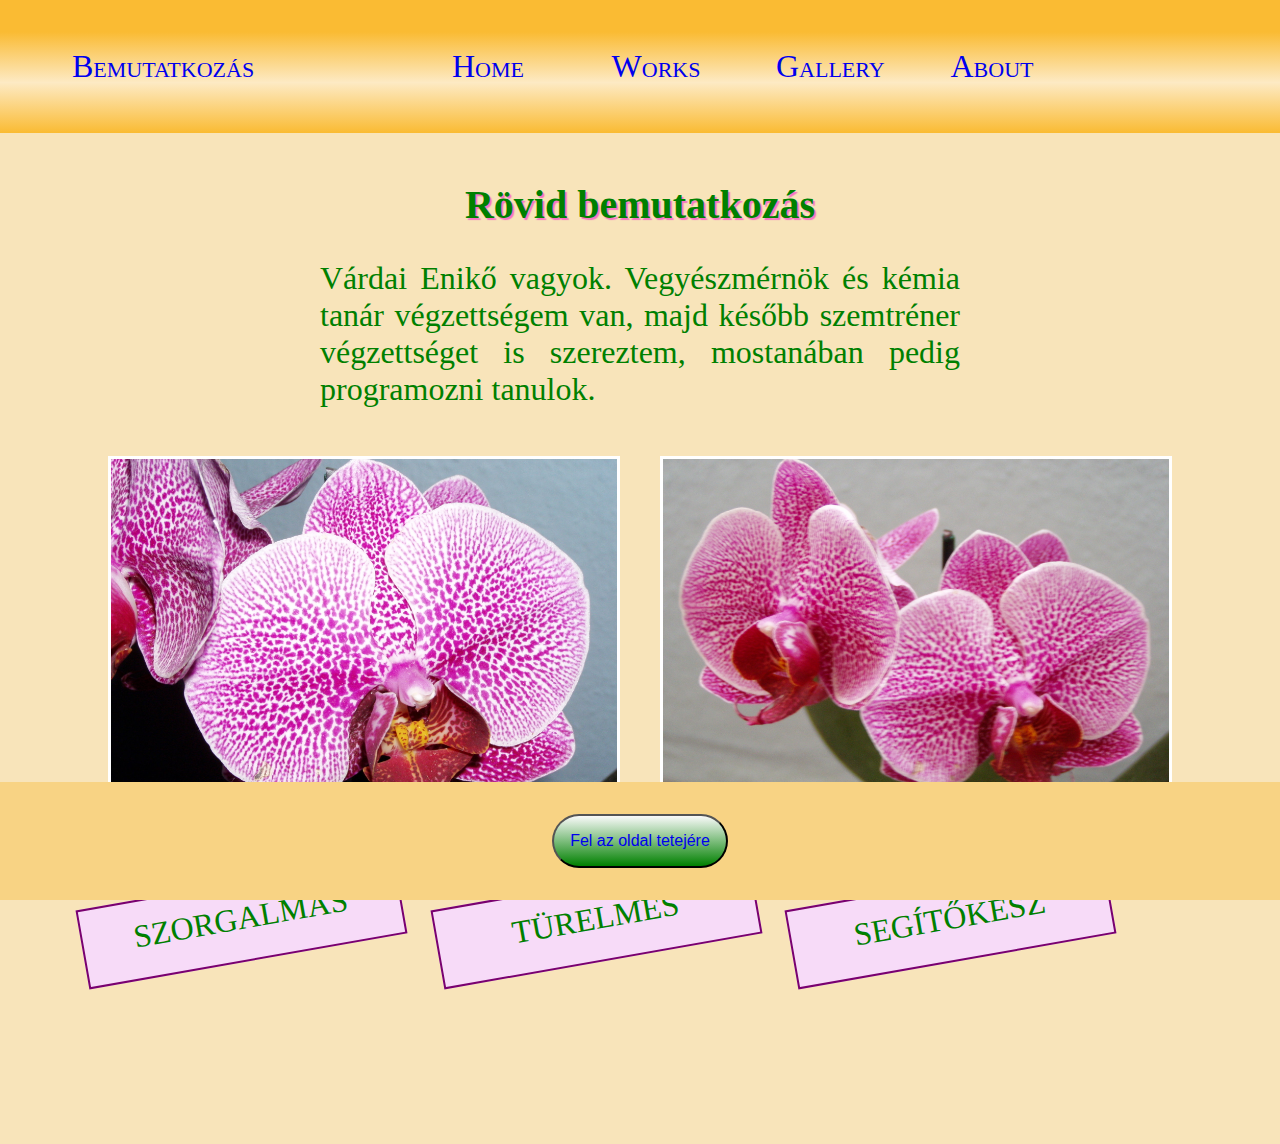
<file: index.html>
<!DOCTYPE html>
<html lang="en">

<head>
    <meta charset="UTF-8">
    <meta name="viewport" content="width=device-width, initial-scale=1.0">
    <link rel="stylesheet" href="style.css">
    <title>Bemutatkozás</title>
</head>

<body>
    <header>
        <nav id="menu" class="clearfix">
            <ul>
                <li class="left"><a class="cim" href="index.html">Bemutatkozás</a></li>
                <li><a href="index.html">Home</a></li>
                <li><a href="works.html">Works</a></li>
                <li><a href="gallery.html">Gallery</a></li>
                <li><a href="about.html">About</a></li>
            </ul>
        </nav>
    </header>
    <main>
        <section id="introduction">
            <h1>Rövid bemutatkozás</h1>
            <p class="introp">Várdai Enikő vagyok. Vegyészmérnök és kémia tanár végzettségem van, majd később szemtréner
                végzettséget
                is szereztem, mostanában pedig programozni tanulok.</p>
            <div>
                <img class="animated-div1" src="assets/viragok/orchidea7.jpg" alt="orchidea">
                <img class="animated-div2" src="assets/viragok/orchidea6.jpg" alt="orchidea">
            </div>
        </section>

        <section class="clearfix">
            <div class="left property">szorgalmas</div>
            <div class="left property">türelmes</div>
            <div class="left property">segítőkész</div>
        </section>

    </main>
    <footer>
        <button>
            <a href="#menu">Fel az oldal tetejére</a>
        </button>
    </footer>
</body>

</html>
</file>
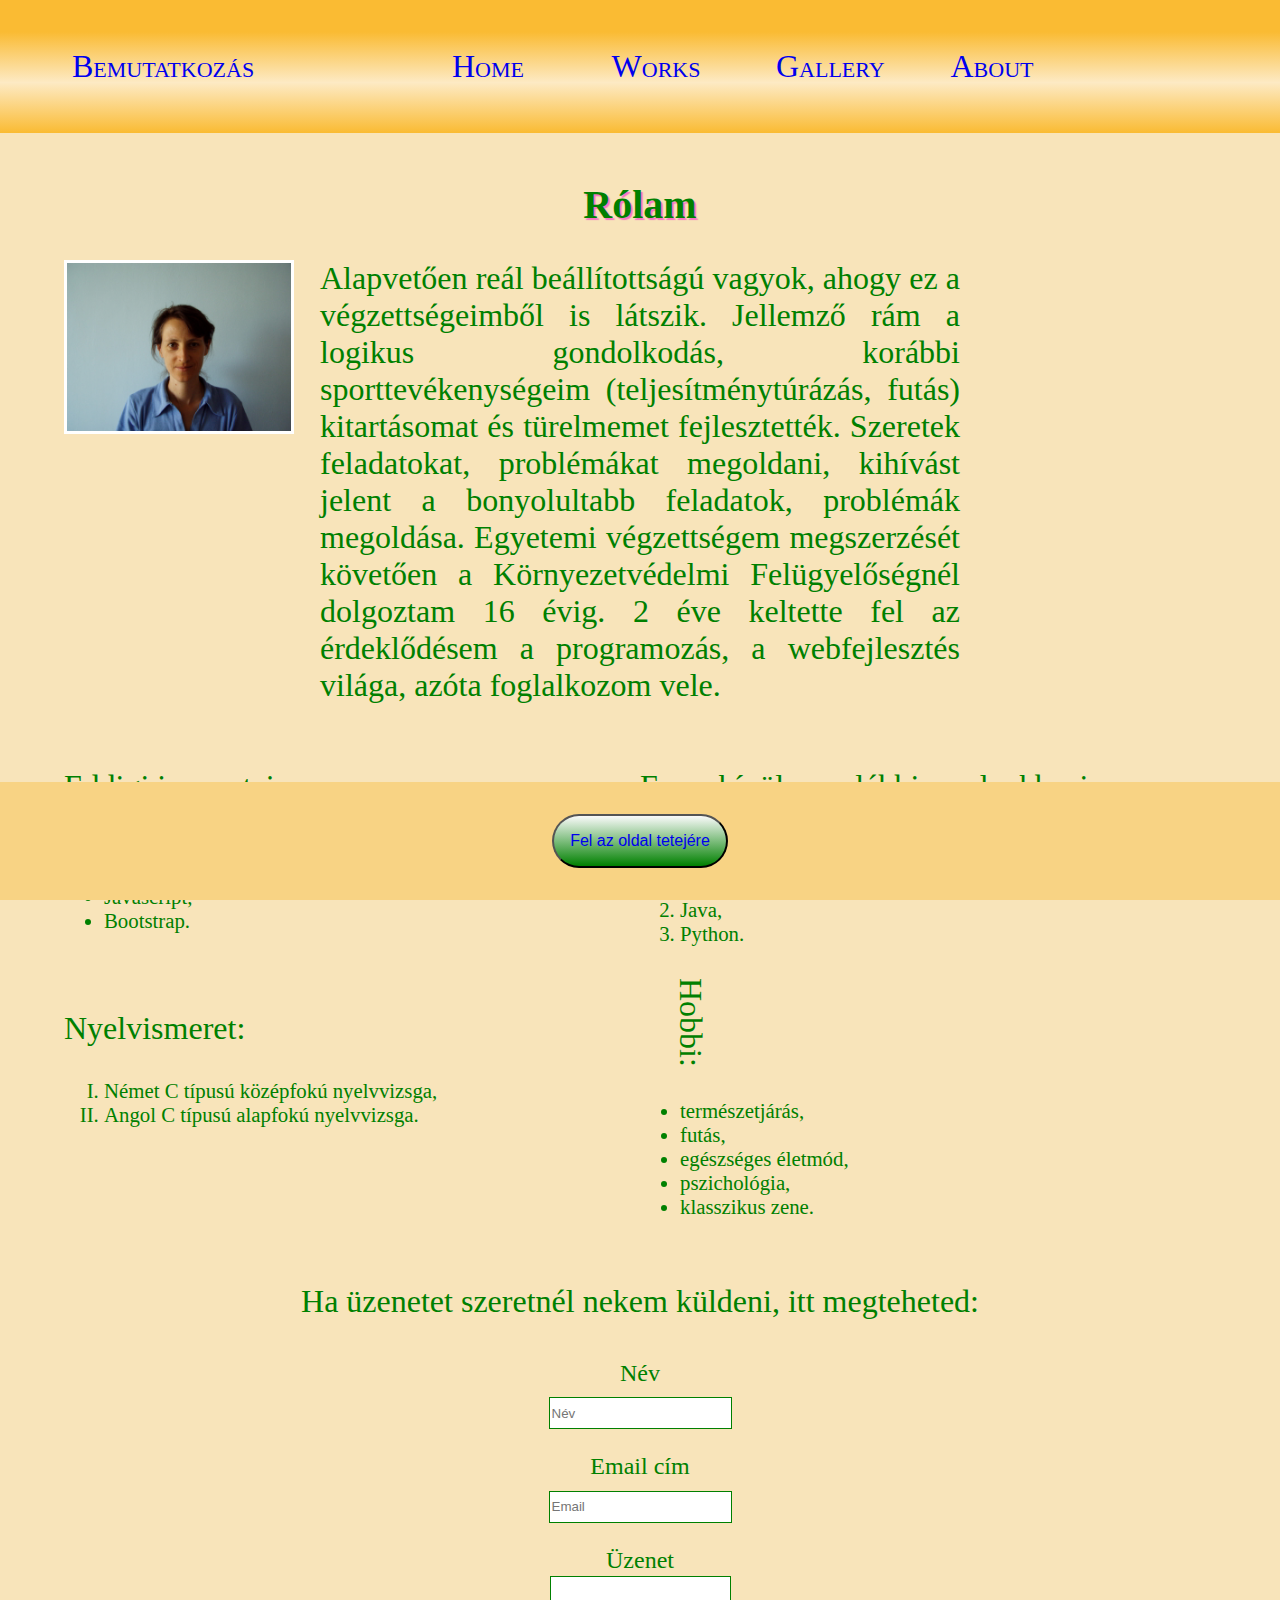
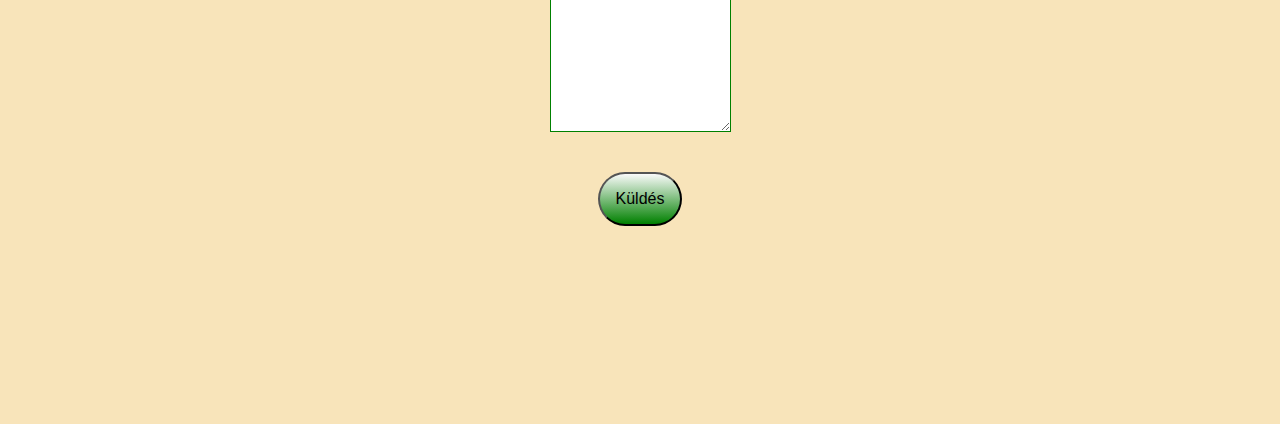
<file: about.html>
<!DOCTYPE html>
<html lang="en">

<head>
    <meta charset="UTF-8">
    <meta name="viewport" content="width=device-width, initial-scale=1.0">
    <link rel="stylesheet" href="style.css">
    <title>Bemutatkozás</title>
</head>

<body>
    <header>
        <nav id="menu" class="clearfix">
            <ul>
                <li class="left"><a href="index.html">Bemutatkozás</a></li>
                <li><a href="index.html">Home</a></li>
                <li><a href="works.html">Works</a></li>
                <li><a href="gallery.html">Gallery</a></li>
                <li><a href="about.html">About</a></li>
            </ul>
        </nav>
    </header>

    <main>
        <section>
            <h1>Rólam</h1>
            <article>
                <img class="left" id="aboutImg" src="assets/a 147.jpg" alt="Várdai Enikő">
                <p class="introp">Alapvetően reál beállítottságú vagyok, ahogy ez a végzettségeimből is látszik.
                    Jellemző rám a logikus
                    gondolkodás, korábbi sporttevékenységeim (teljesítménytúrázás, futás) kitartásomat és türelmemet
                    fejlesztették. Szeretek feladatokat, problémákat megoldani, kihívást jelent a bonyolultabb
                    feladatok, problémák megoldása.
                    Egyetemi végzettségem megszerzését követően a Környezetvédelmi Felügyelőségnél dolgoztam 16 évig.
                    2 éve keltette fel az érdeklődésem a programozás, a webfejlesztés világa, azóta foglalkozom vele.
                </p>
                <article class="clearfix">
                    <div class="left about">
                        <p>Eddigi ismereteim:</p>
                        <ul>
                            <li>HTML5,</li>
                            <li>CSS3,</li>
                            <li>Javascript,</li>
                            <li>Bootstrap.</li>
                        </ul>
                    </div>
                    <div class="about">
                        <p>Ezen kívül az alábbi nyelvekbe is betekintést szereztem:</p>
                        <ol>
                            <li>PHP,</li>
                            <li>Java,</li>
                            <li>Python.</li>
                        </ol>
                    </div>
                </article>
                <article class="clearfix">
                    <div class="left about">
                        <p>Nyelvismeret:</p>
                        <ol style="list-style-type:upper-roman">
                            <li>Német C típusú középfokú nyelvvizsga,</li>
                            <li>Angol C típusú alapfokú nyelvvizsga.</li>
                        </ol>
                    </div>
                    <div class="about">
                        <p class="aboutp">Hobbi:</p>
                        <ul>
                            <li>természetjárás,</li>
                            <li>futás,</li>
                            <li>egészséges életmód,</li>
                            <li>pszichológia,</li>
                            <li>klasszikus zene.</li>
                        </ul>
                    </div>
                </article>
        </section>
        <section>
            <p>Ha üzenetet szeretnél nekem küldeni, itt megteheted:</p>
            <form>
                <div>
                    <label for="name">Név</label></br>
                    <input type="text" id="name" minlength="5" placeholder="Név" required>
                </div>
                <div>
                    <label for="email">Email cím</label></br>
                    <input type="email" id="email" placeholder="Email" required>
                </div>

                <div>
                    <label for="message">Üzenet</label></br>
                    <textarea id="message" rows="10" minlength="20" required></textarea>
                </div>
                <button type="submit">Küldés</button>
            </form>
        </section>
    </main>
    <footer>
        <button>
            <a href="#menu">Fel az oldal tetejére</a>
        </button>
    </footer>
</body>

</html>
</file>
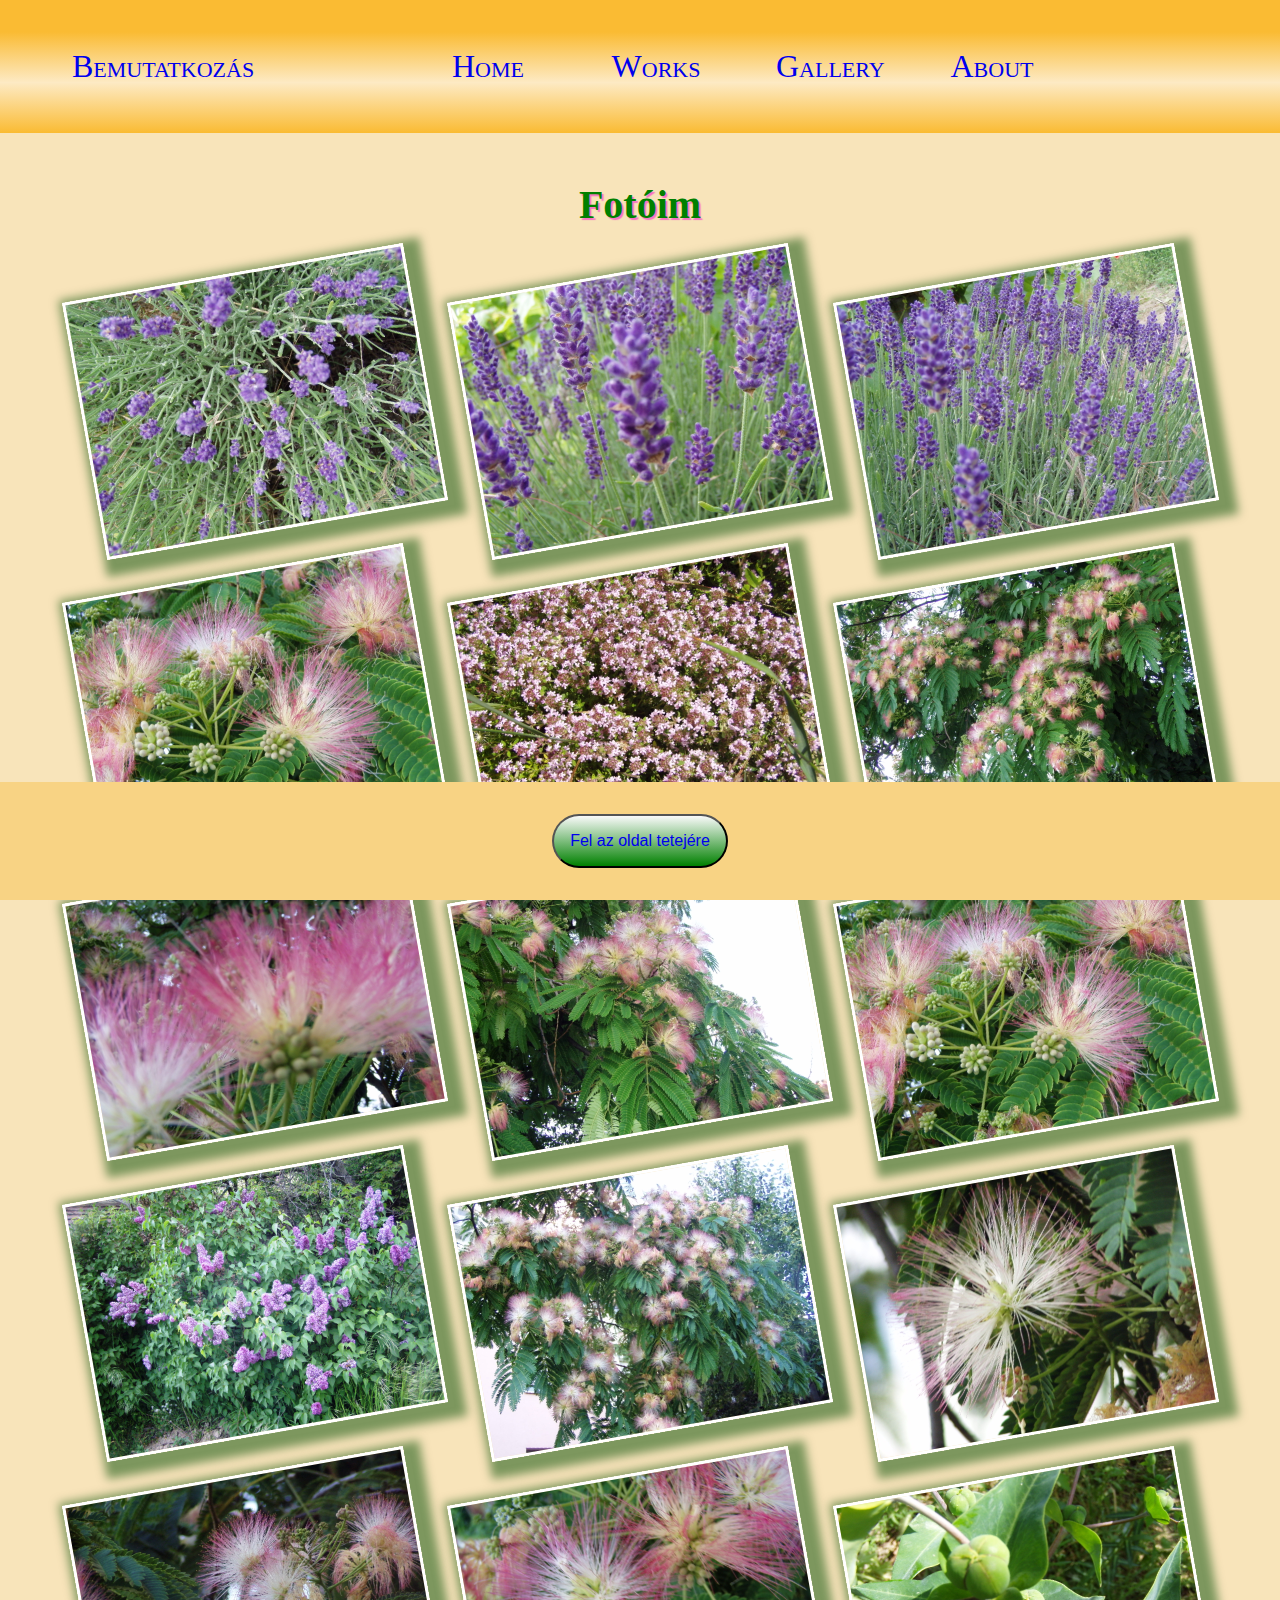
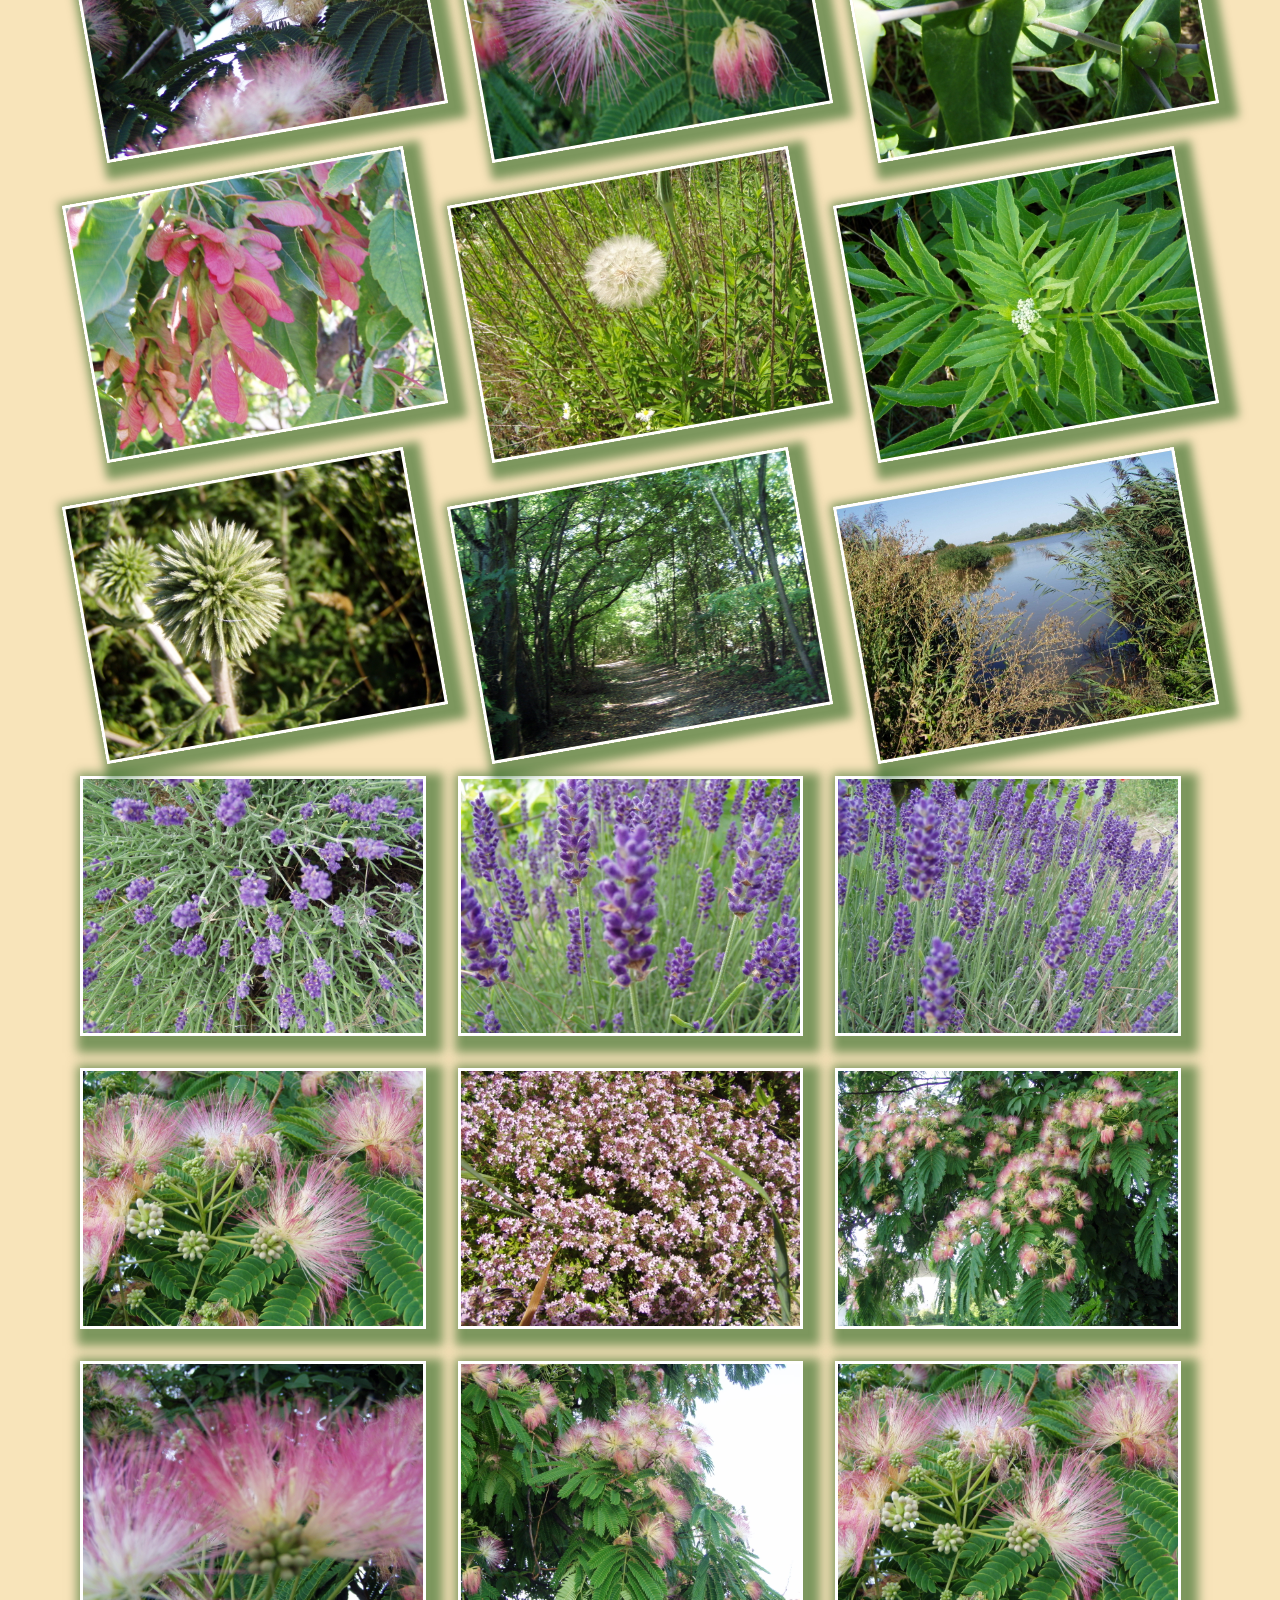
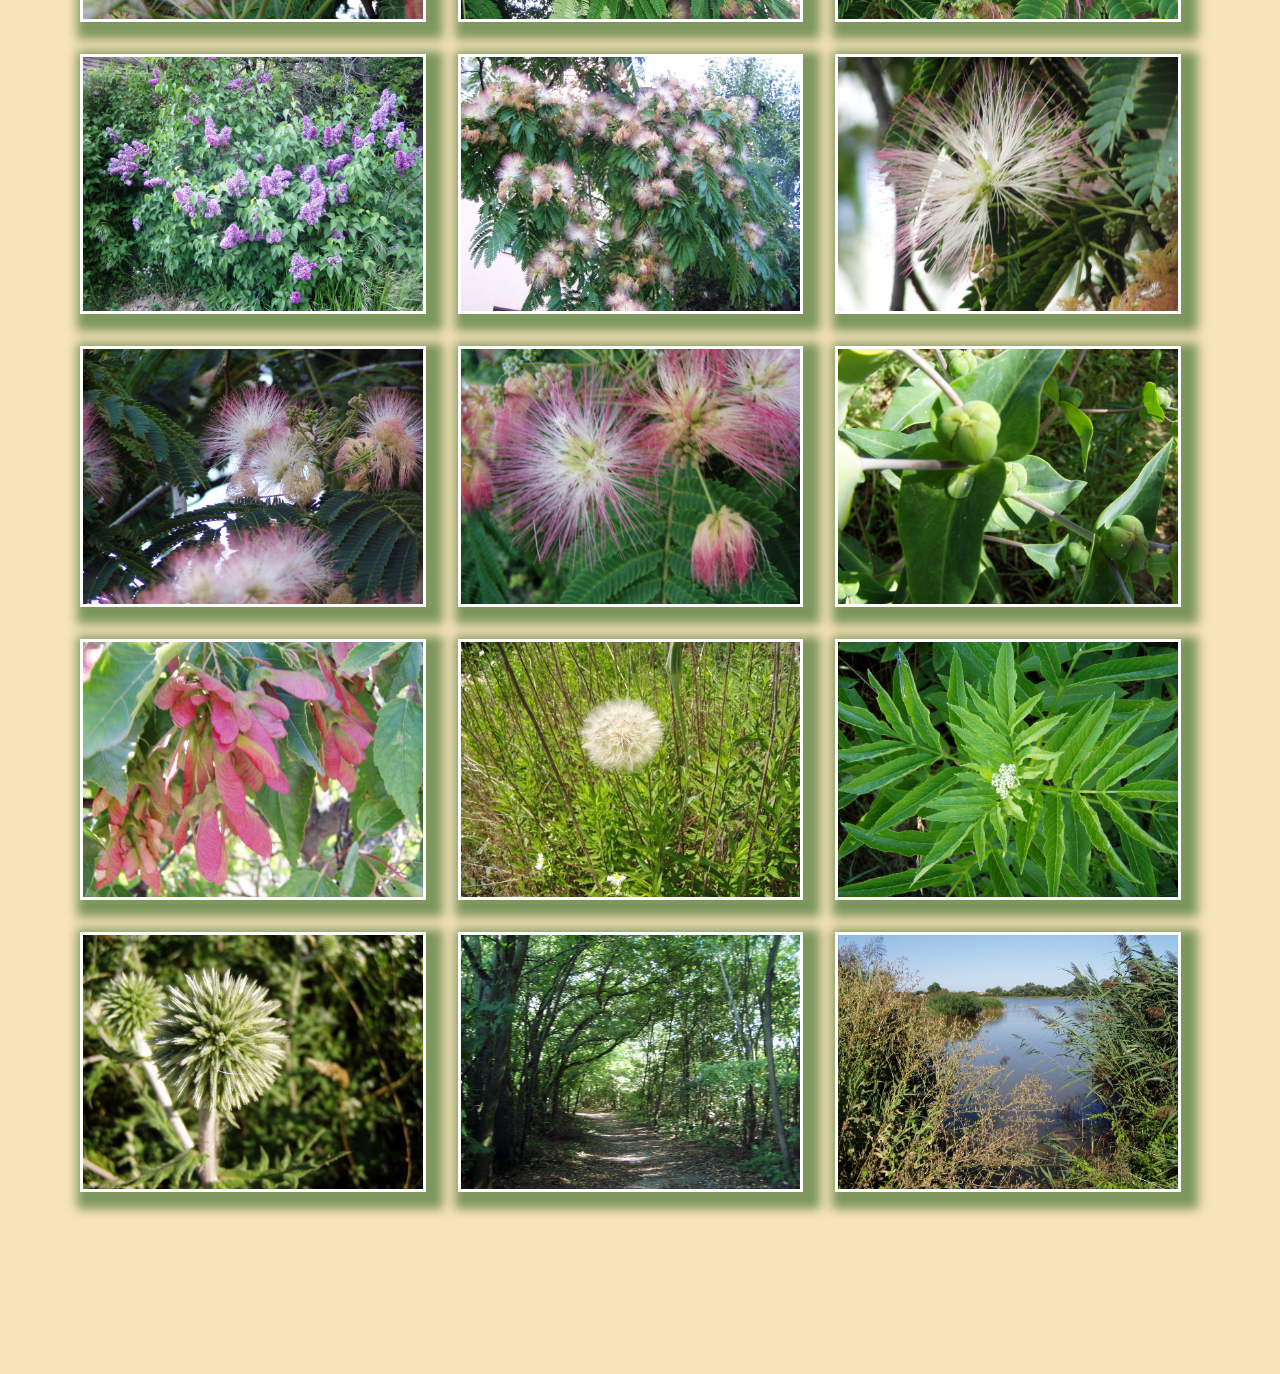
<file: gallery.html>
<!DOCTYPE html>
<html lang="en">

<head>
    <meta charset="UTF-8">
    <meta name="viewport" content="width=device-width, initial-scale=1.0">
    <link rel="stylesheet" href="style.css">
    <title>Bemutatkozás</title>
</head>
<body>
    <header>
        <nav id="menu" class="clearfix">
            <ul>
                <li class="left"><a href="index.html">Bemutatkozás</a></li>
                <li><a href="index.html">Home</a></li>
                <li><a href="works.html">Works</a></li>
                <li><a href="gallery.html">Gallery</a></li>
                <li><a href="about.html">About</a></li>
            </ul>
        </nav>
    </header>   
    
    <main>
        <section id="gallery">
            <h1>Fotóim</h1>
            <img src="assets/viragok/levendula1.jpg" alt="levendula">
            <img src="assets/viragok/levendula2.jpg" alt="levendula">
            <img src="assets/viragok/levendula3.jpg" alt="levendula">
            <img src="assets/viragok/mimoza1.jpg" alt="mimoza">
            <img src="assets/viragok/virag3.jpg" alt="zsálya">
            <img src="assets/viragok/mimoza3.jpg" alt="mimoza">
            <img src="assets/viragok/mimoza4.jpg" alt="mimoza">
            <img src="assets/viragok/mimoza7.jpg" alt="mimoza">
            <img src="assets/viragok/mimoza1.jpg" alt="mimoza">
            <img src="assets/viragok/orgona1.jpg" alt="orgona">
            <img src="assets/viragok/mimoza792.jpg" alt="mimoza">
            <img src="assets/viragok/mimoza793.jpg" alt="mimoza">
            <img src="assets/viragok/mimoza794.jpg" alt="mimoza">
            <img src="assets/viragok/minoza5.jpg" alt="mimoza">
            <img src="assets/viragok/noveny.jpg" alt="növény">
            <img src="assets/viragok/noveny627.jpg" alt="növény">
            <img src="assets/viragok/noveny631.jpg" alt="növény">
            <img src="assets/viragok/noveny791.jpg" alt="növény">
            <img src="assets/viragok/noveny794.jpg" alt="növény">
            <img src="assets/viragok/sosto1.jpg" alt="Sóstó">
            <img src="assets/viragok/sosto5.jpg" alt="Sóstó">
        </section>
        <section class="flex-container">
            
            <img src="assets/viragok/levendula1.jpg" alt="levendula">
            <img src="assets/viragok/levendula2.jpg" alt="levendula">
            <img src="assets/viragok/levendula3.jpg" alt="levendula">
            <img src="assets/viragok/mimoza1.jpg" alt="mimoza">
            <img src="assets/viragok/virag3.jpg" alt="zsálya">
            <img src="assets/viragok/mimoza3.jpg" alt="mimoza">
            <img src="assets/viragok/mimoza4.jpg" alt="mimoza">
            <img src="assets/viragok/mimoza7.jpg" alt="mimoza">
            <img src="assets/viragok/mimoza1.jpg" alt="mimoza">
            <img src="assets/viragok/orgona1.jpg" alt="orgona">
            <img src="assets/viragok/mimoza792.jpg" alt="mimoza">
            <img src="assets/viragok/mimoza793.jpg" alt="mimoza">
            <img src="assets/viragok/mimoza794.jpg" alt="mimoza">
            <img src="assets/viragok/minoza5.jpg" alt="mimoza">
            <img src="assets/viragok/noveny.jpg" alt="növény">
            <img src="assets/viragok/noveny627.jpg" alt="növény">
            <img src="assets/viragok/noveny631.jpg" alt="növény">
            <img src="assets/viragok/noveny791.jpg" alt="növény">
            <img src="assets/viragok/noveny794.jpg" alt="növény">
            <img src="assets/viragok/sosto1.jpg" alt="Sóstó">
            <img src="assets/viragok/sosto5.jpg" alt="Sóstó">
        </section>
    </main>
    <footer>
        <button>
            <a href="#menu">Fel az oldal tetejére</a>
        </button>
    </footer>
</body>

</html>
</file>
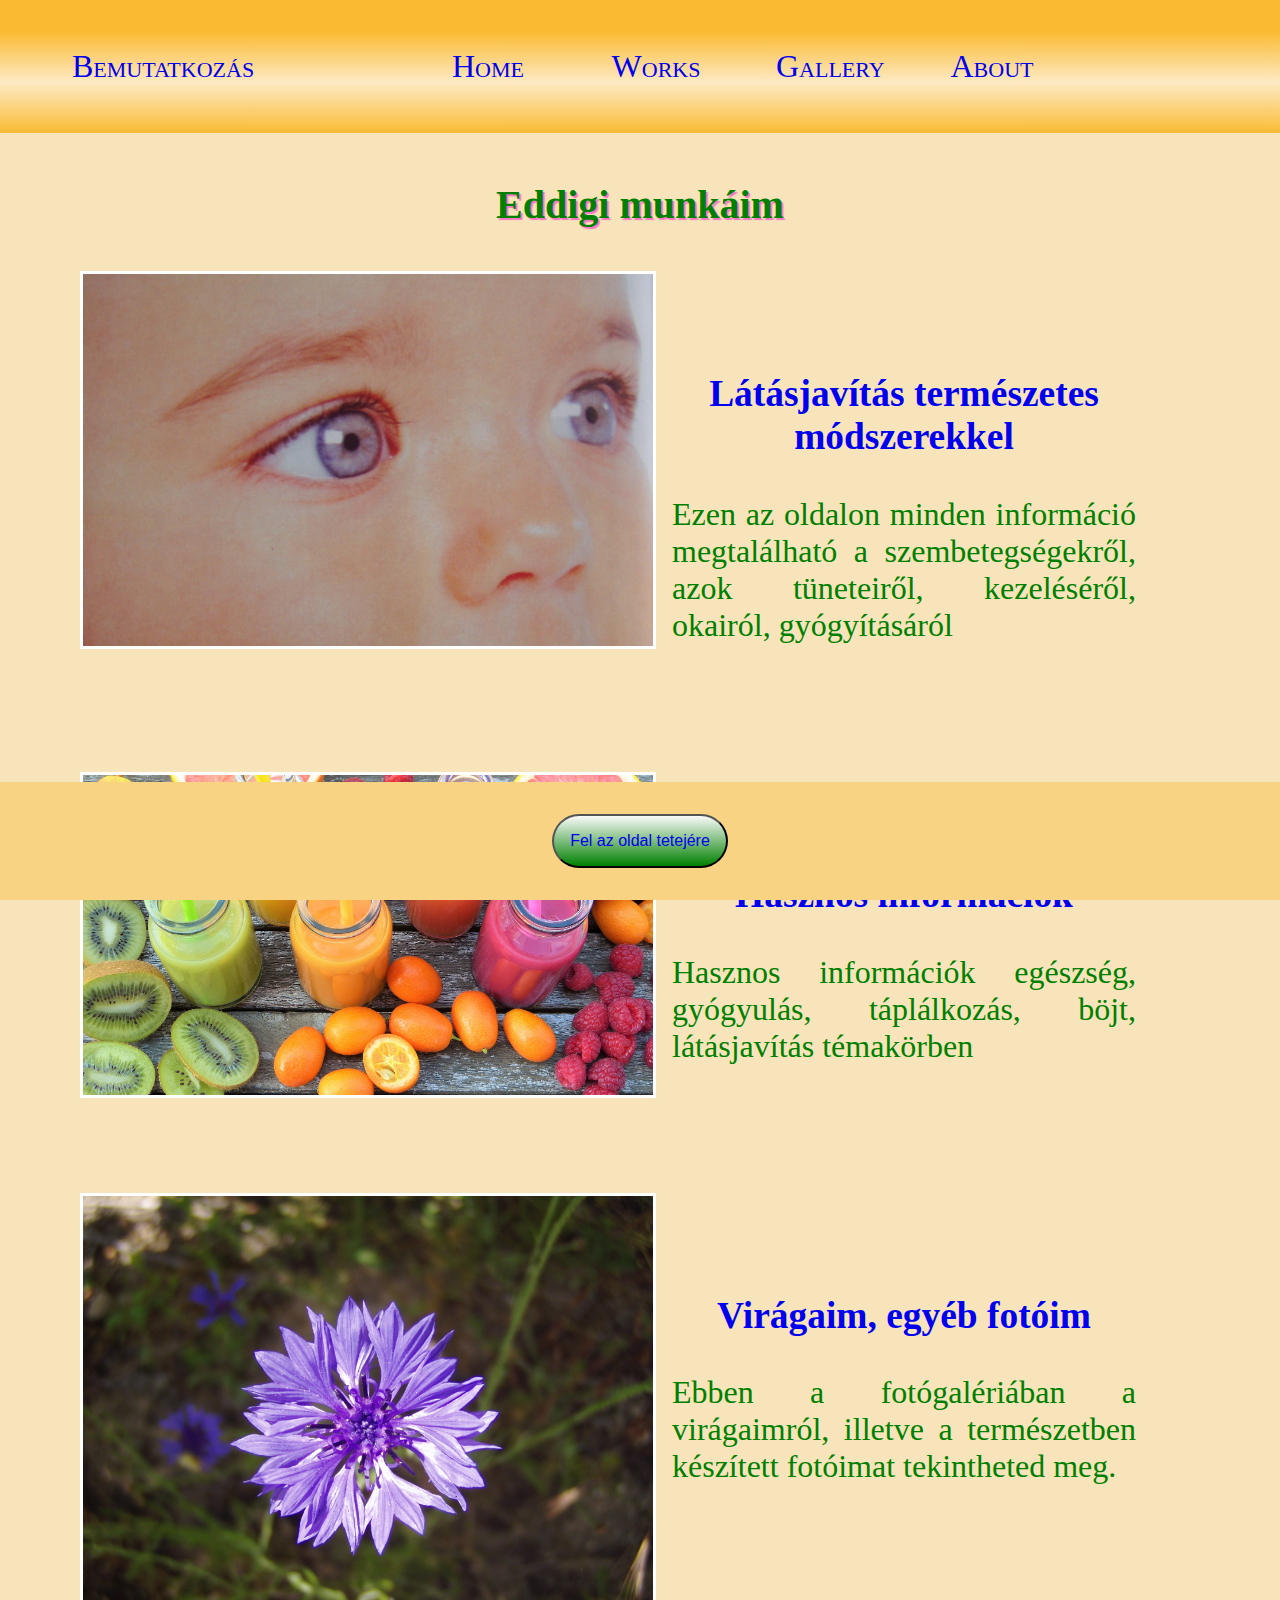
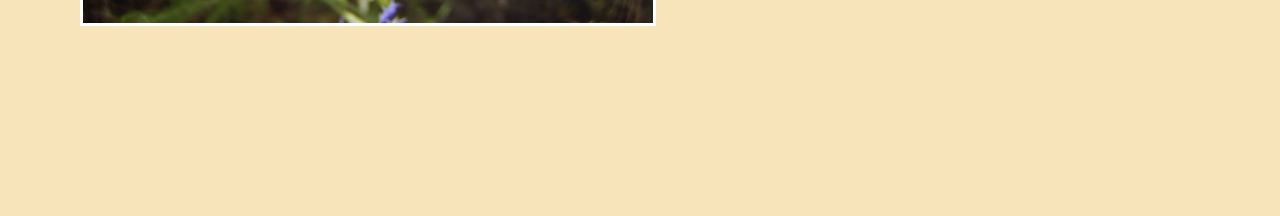
<file: works.html>
<!DOCTYPE html>
<html lang="en">

<head>
    <meta charset="UTF-8">
    <meta name="viewport" content="width=device-width, initial-scale=1.0">
    <link rel="stylesheet" href="style.css">
    <title>Bemutatkozás</title>
</head>

<body>
    <header>
        <nav id="menu" class="clearfix">
            <ul>
                <li class="left"><a href="index.html">Bemutatkozás</a></li>
                <li><a href="index.html">Home</a></li>
                <li><a href="works.html">Works</a></li>
                <li><a href="gallery.html">Gallery</a></li>
                <li><a href="about.html">About</a></li>
            </ul>
        </nav>
    </header>

    <main>
        <h1>Eddigi munkáim</h1>
        <section>
            <article class="works clearfix">
                <div class="left">
                    <img src="assets/babaszem.JPG" alt="babaszem">
                </div>
                <div class="description">
                    <h3>
                        <a href="http://jolatas.hu">Látásjavítás természetes módszerekkel</a>
                    </h3>
                    <p >
                        Ezen az oldalon minden információ megtalálható a szembetegségekről, azok tüneteiről,
                        kezeléséről,
                        okairól, gyógyításáról
                    </p>
                </div>
                
            </article>
            <article class="works clearfix">
                <div class="left">
                    <img src="assets/smoothies-2253423_1920.jpg" alt="gyümölcsök és turmixok">
                </div>
                <div class="description">
                    <h3>
                        <a href="http://hasznos-infok.hu">Hasznos információk</a>
                    </h3>
                    <p>
                        Hasznos információk egészség, gyógyulás, táplálkozás, böjt, látásjavítás témakörben
                    </p>
                </div>
                
            </article>
            <article class="works clearfix">
                <div class="left">
                    <img src="assets/buzavirág.jpg" alt="búzavirág">
                </div>
                <div class="description">
                    <h3>
                        <a href="gallery.html">Virágaim, egyéb fotóim</a>
                    </h3>
                    <p>Ebben a fotógalériában a virágaimról, illetve a természetben készített fotóimat tekintheted meg.
                    </p>
                </div>
                
            </article>
            
        </section>
    </main>
    <footer>
        <button>
            <a href="#menu">Fel az oldal tetejére</a>
        </button>
    </footer>
</body>

</html>
</file>
<file: style.css>
* {
    box-sizing: border-box;
}

html {
    /* background-color: rgb(248, 211, 132); */
    background-color: rgb(250, 187, 51);
}

body {
    color: green;
    background-color: rgb(248, 228, 186);
    font-size: 2rem;
    text-align: center;
    margin: 0;
    padding: 0,
}

main {
    max-width: 90%;
    margin: 3rem auto;
}

@media screen and (min-width: 600px) {
    main {
        max-width: 90%;
    }
}

.left {
    float: left;
}

.clearfix::after {
    content: "";
    clear: both;
    display: table;
}

a {
    text-decoration: none;
}

img {
    border: 3px solid white;
}

/* HEADER,NAV */

header {
    /* background-color: rgb(248, 211, 132);  */
    background: linear-gradient(rgb(250, 187, 51), rgb(253, 234, 196), rgb(250, 187, 51));
}

#menu ul li {
    display: inline-block;
    text-align: center;
    padding: 1rem;
    width: 100%;
}

@media screen and (min-width: 600px) {
    #menu ul li {
        width: 10rem;
    }
}

#menu ul li a {
    font-variant: small-caps;
    padding: 1rem;
    font-size: 2rem;
}

#menu ul li a:hover {
    color: rgb(1, 63, 1);
    background-color: rgb(247, 180, 35);
}

#menu ul li a:visited {
    color: green;
}

.cim {
    text-align: left;
}

/*HOME*/

h1 {
    text-align: center;
    font-size: 2.5rem;
    margin-top: 2rem;
    text-shadow: 2px 2px 1px rgba(247, 4, 206, 0.5)
}

.introp {
    text-align: justify;
    margin: 2rem;
}

@media screen and (min-width: 600px) {
    .introp {
        max-width: 50vw;
        margin: 2rem auto;
    }
}

.animated-div1 {
    position: relative;
    animation: animated-div1 5s infinite;
}

.animated-div2 {
    position: relative;
    animation: animated-div2 5s infinite;
}

@keyframes animated-div1 {
    0% {
        left: 0px;
        transform: rotate(0deg);
    }

    50% {
        left: 45vw;
        transform: rotate(180deg);
    }

    100% {
        left: 0px;
        transform: rotate(0deg);
    }
}

@keyframes animated-div2 {
    0% {
        left: 0px;
        transform: rotate(0deg);
    }

    50% {
        left: -45vw;
        transform: rotate(180deg);
    }

    100% {
        left: 0px;
        transform: rotate(0deg);
    }
}

#introduction img {
    width: 80vw;
    margin: 1rem;
}

@media screen and (min-width: 600px) {
    #introduction img {
        width: 40vw;
    }
}

.property {
    border: 2px solid rgb(121, 1, 111);
    background-color: rgb(247, 219, 248);
    height: 5rem;
    width: 90%;
    margin: 1rem auto;
    padding-top: 1.5rem;
    text-transform: uppercase;
    -ms-transform: rotate(-10deg);
    transform: rotate(-10deg);
    transition: all 1s ease-in-out;
}

@media screen and (min-width: 600px) {
    .property {
        width: 28%;
        padding-top: 1rem;
        margin: 1rem;
    }
}

/* WORKS */

.works img {
    width: 90vw;
}

@media screen and (min-width: 600px) {
    .works img {
        width: 45vw;
        margin: 1rem;
    }
}

.description {
    padding: 5rem;
}

.description h3 a:hover {
    color: rgb(1, 63, 1);
    background-color: rgb(247, 180, 35);
}

.description h3 a:visited {
    color: green;
}

article p {
    text-align: justify;
}

/* GALLERY */

#gallery img {
    width: 80vw;
    margin: 1rem auto;
    box-shadow: 7px 7px 10px 10px rgba(1, 73, 1, 0.5);
    -ms-transform: rotate(-10deg);
    transform: rotate(-10deg);
    transition: all 1s ease-in-out;
}

@media screen and (min-width: 600px) {
    #gallery img {
        width: 27vw;
        margin: 1rem;
    }
}

.flex-container {
    display: flex;
    flex-wrap: wrap;
}

.flex-container>img {
    width: 80vw;
    margin: 1rem auto;
    box-shadow: 7px 7px 10px 10px rgba(1, 73, 1, 0.5);
}

@media screen and (min-width: 600px) {
    .flex-container>img {
        width: 27vw;
        margin: 1rem;
    }
}

/* ABOUT */

#aboutImg {
    width: 40vw;
    position: sticky;
    top: 0;
}

#aboutImg:hover{
    transform: scale(1.3,1.3);
    -ms-transform: scale(1.5,1.5);
    transition: all 1s ease-in-out;
}

@media screen and (min-width: 600px) {
    #aboutImg {
        width: 18vw;
    }
}

li {
    text-align: left;
    font-size: 1.3rem;
}

.aboutp {
    writing-mode: vertical-rl;
}

.about {
    display: block;
}

@media screen and (min-width: 600px) {
    .about {
        display: inline-block;
        width: 40%;
    }
}

input {
    height: 2rem;
    border: 1px solid green;
    margin-bottom: 1rem;
}

textarea {
    border: 1px solid green;
}

label {
    font-size: 1.5rem;
    text-align: left;
}

/* FOOTER */
footer {
    background-color: rgb(248, 211, 132);
    position: sticky;
    bottom: 0;
}

button {
    border-radius: 99em;
    font-size: 1rem;
    /* background-color: rgb(214, 252, 214); */
    margin: 2rem;
    padding: 1rem;
    background: linear-gradient(rgb(250, 250, 250), green);
}
</file>
